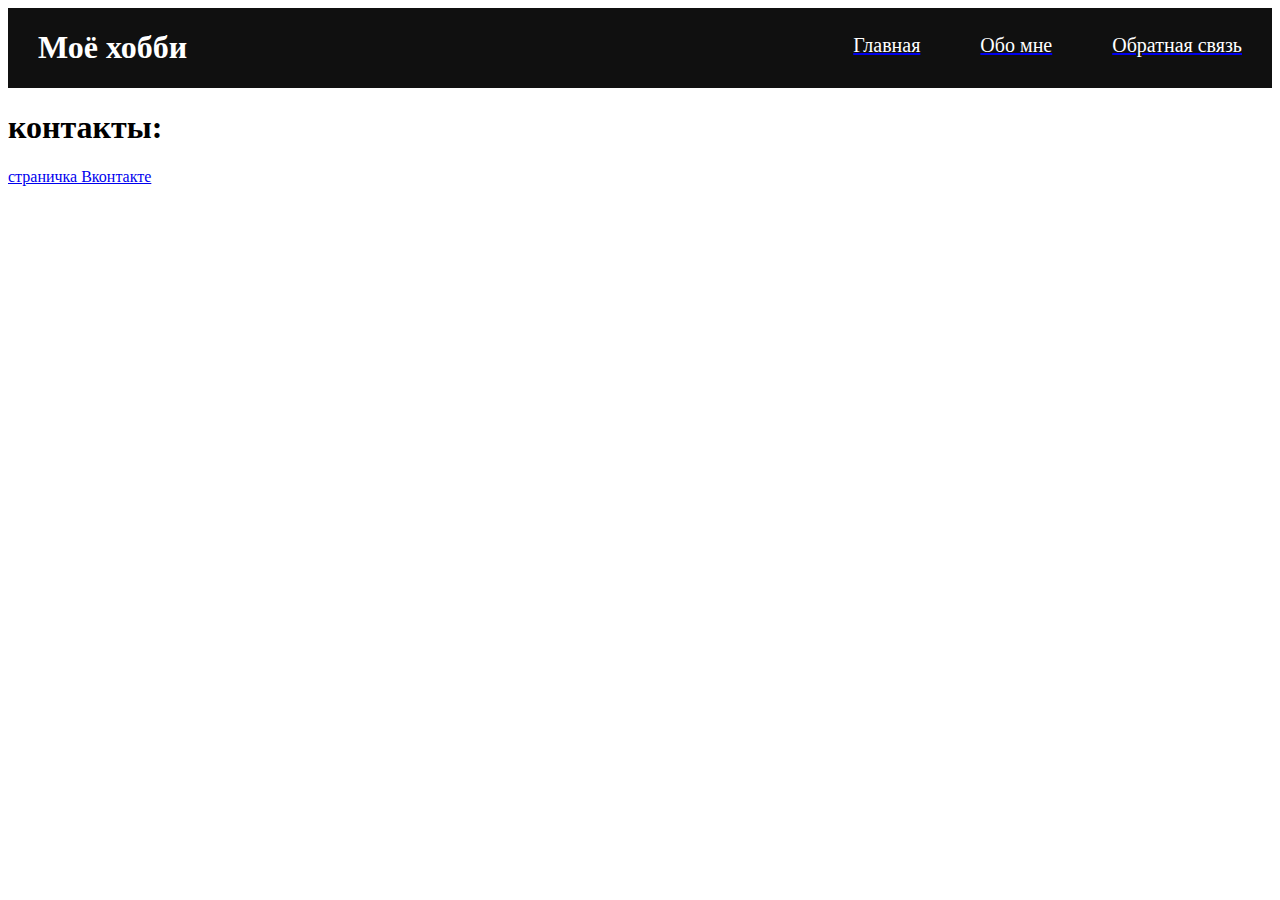
<file: contacts.html>
<!DOCTYPE html>
<html>
<head>
    <meta charset="UTF-8">
    <title>Моё хобби</title>
    <link rel="stylesheet" href="style.css">
</head>
<body>
<div class="header">
        <div class="inner-header">
            <div class="logo-container">
                <h1>Моё хобби</h1>
            </div>
            <ul class="navigation">
                <a href="index.html"><li>Главная</li></a>
                <a href="about.html"><li>Обо мне</li></a>
                <a href="contacts.html"><li>Обратная связь</li></a>
            </ul>
        </div></div>
<h1>контакты:</h1>
<a href="https://vk.com/lokkk31337">страничка Вконтакте</a>
</body>
</html>
</file>
<file: style.css>
.header{
    background-color: #101010;
}

.inner-header{
    color: white
}

.logo-container{
    display: inline-block;
    padding: 0px 30px;
    font-size: 100%;
}

.navigation{
    float: right;
    height: 100%;
}

.navigation a{
    height: 100%;
    display: table;
    float: left;
    padding: 10px 30px 0px;
    background-color: #101010;
}

.navigation a li{
    vertical-align: middle;
    display: table-cell;
    font-size: 20px;
    color: white;
}

.navigation a:active{
    background-color: green;
    color: #078f42;
}

.navigation a:visited{
    background-color: #101010;
    color: red;
}

.navigation a:hover{
    background-color: red;
    color: #101010;
}

img {
  float: left;
  margin: 0px 15px 0px 0px;
}

.content {
    margin: 30px 100px 30px;
}

.content p{
    font-size: 120%
}
</file>
